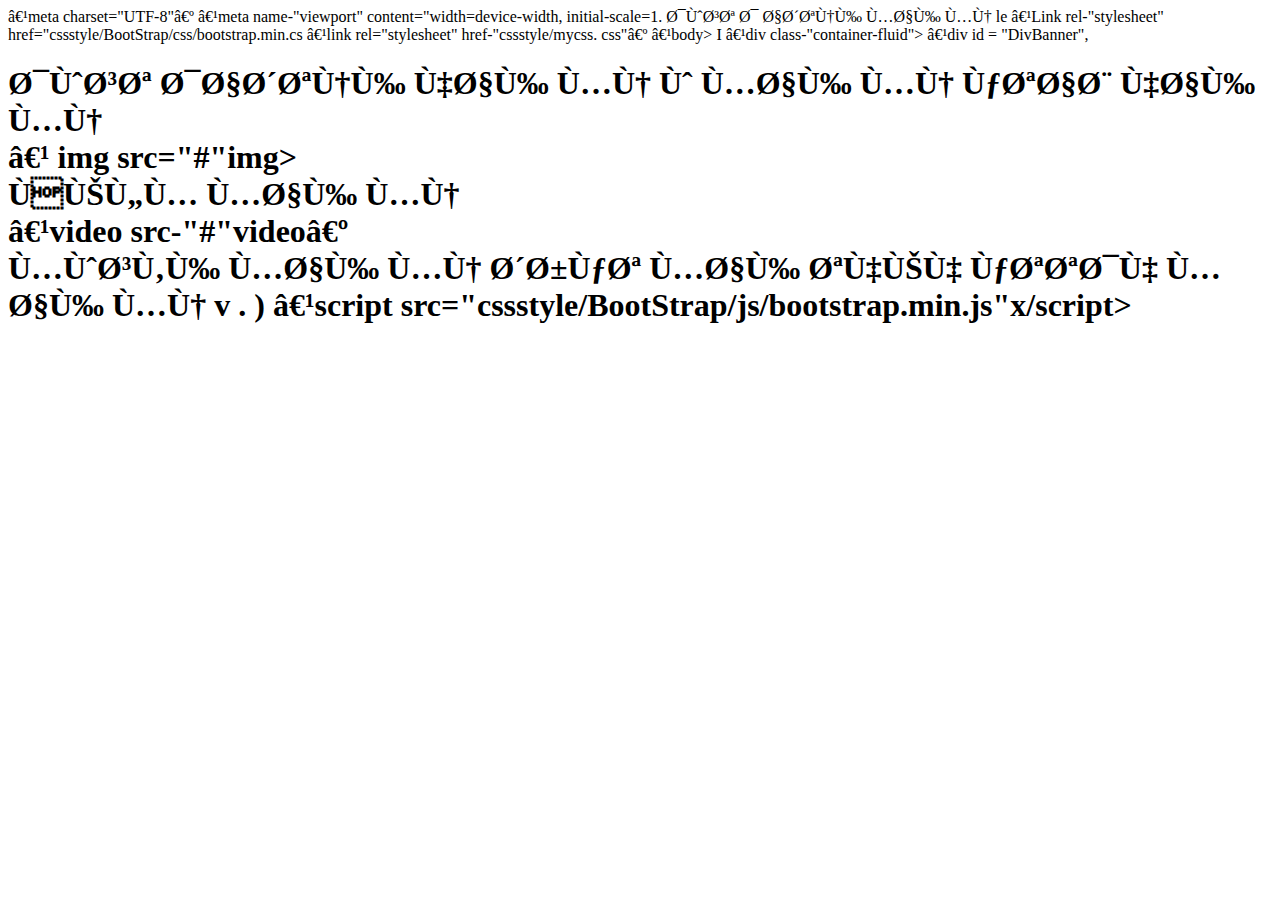
<file: mylak/cssstyle/index1.html>
<! DOCTYPE html>
<html lang="en">
<head>
‹meta charset="UTF-8"›
‹meta name-"viewport" content="width=device-width, initial-scale=1.
دوست د اشتنى ماى من le
‹Link rel-"stylesheet" href="cssstyle/BootStrap/css/bootstrap.min.cs
‹link rel="stylesheet" href-"cssstyle/mycss. css"›
</head>
‹body>
I
‹div class-"container-fluid">
‹div id = "DivBanner",
<h1>
دوست داشتنى هاى من
</h1x/div>
و ماى من
كتاب هاى من <div>
‹ img src="#"img>
</div>
فيلم ماى من <div>
‹video src-"#"video›
</div>
موسقى ماى من <div›
<audio src="#" audio>
</div>
شركت ماى تهيه كتتده ماى من v . )
</div>
‹script src="cssstyle/BootStrap/js/bootstrap.min.js"x/script>
</body> </html>
</file>
